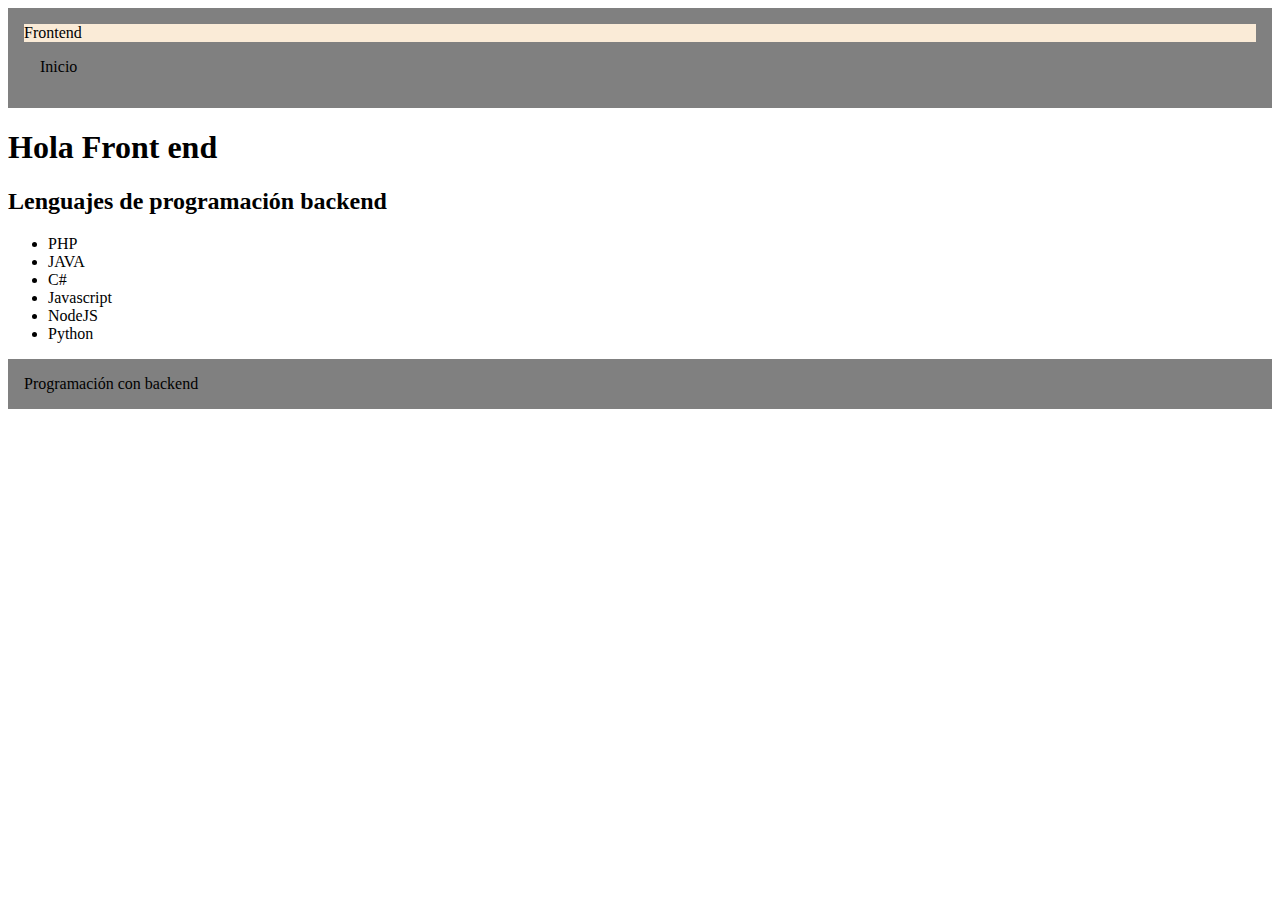
<file: sesion-1/index.html>
<!DOCTYPE html>
<html lang="en">

<head>
    <meta charset="UTF-8">
    <meta name="viewport" content="width=device-width, initial-scale=1.0">
    <title>Document</title>
    <link href="style.css" rel="stylesheet" />
</head>

<body>
    <header>
        <div>Frontend</div>
        <nav>Inicio</nav>
    </header>
    <h1>Hola Front end</h1>

    <section>
        <h2>Lenguajes de programación backend</h2>
        <ul>
            <li>PHP</li>
            <li>JAVA</li>
            <li>C#</li>
            <li>Javascript</li>
            <li>NodeJS</li>
            <li>Python</li>
        </ul>
    </section>
    <footer>Programación con backend</footer>

    <script src="app.js"></script>
</body>

</html>
</file>
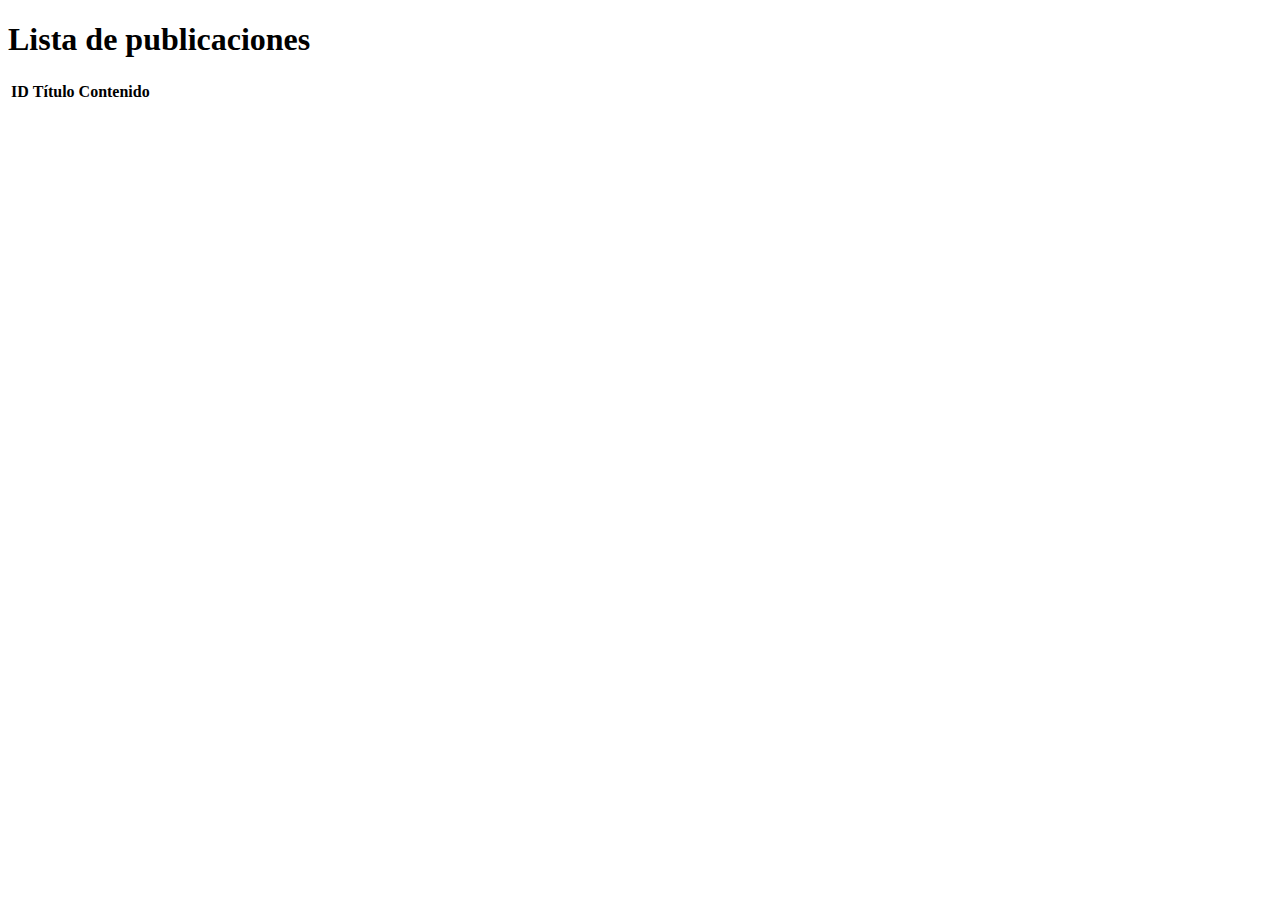
<file: sesion-2/actividad/index.html>
<!DOCTYPE html>
<html lang="en">
<head>
    <meta charset="UTF-8">
    <meta name="viewport" content="width=device-width, initial-scale=1.0">
    <title>Tabla con publicaciones</title>
    <link href="https://cdn.jsdelivr.net/npm/bootstrap@5.3.8/dist/css/bootstrap.min.css" rel="stylesheet" integrity="sha384-sRIl4kxILFvY47J16cr9ZwB07vP4J8+LH7qKQnuqkuIAvNWLzeN8tE5YBujZqJLB" crossorigin="anonymous"/>
</head>
<body>
    <h1>Lista de publicaciones</h1>

    <div class="container mt-4 shadow-lg p-3 bg-body rounded">
        <table class="table">
            <thead>
                <tr class="bg-danger">
                    <th>ID</th>
                    <th>Título</th>
                    <th>Contenido</th>
                </tr>
            </thead>
        </table>
        <div id="tableContent" class="d-grid gap-4  ">

        </div>
    </div>

    <script src="https://cdn.jsdelivr.net/npm/bootstrap@5.3.8/dist/js/bootstrap.bundle.min.js" integrity="sha384-FKyoEForCGlyvwx9Hj09JcYn3nv7wiPVlz7YYwJrWVcXK/BmnVDxM+D2scQbITxI" crossorigin="anonymous"></script>
    <script src="./app.js"></script>
</body>
</html>
</file>
<file: sesion-1/style.css>
/* Estructura CSS */
header div {
    background-color: antiquewhite;
}
footer, header, nav {
    padding: 1em;
    background-color: gray;
}
</file>
